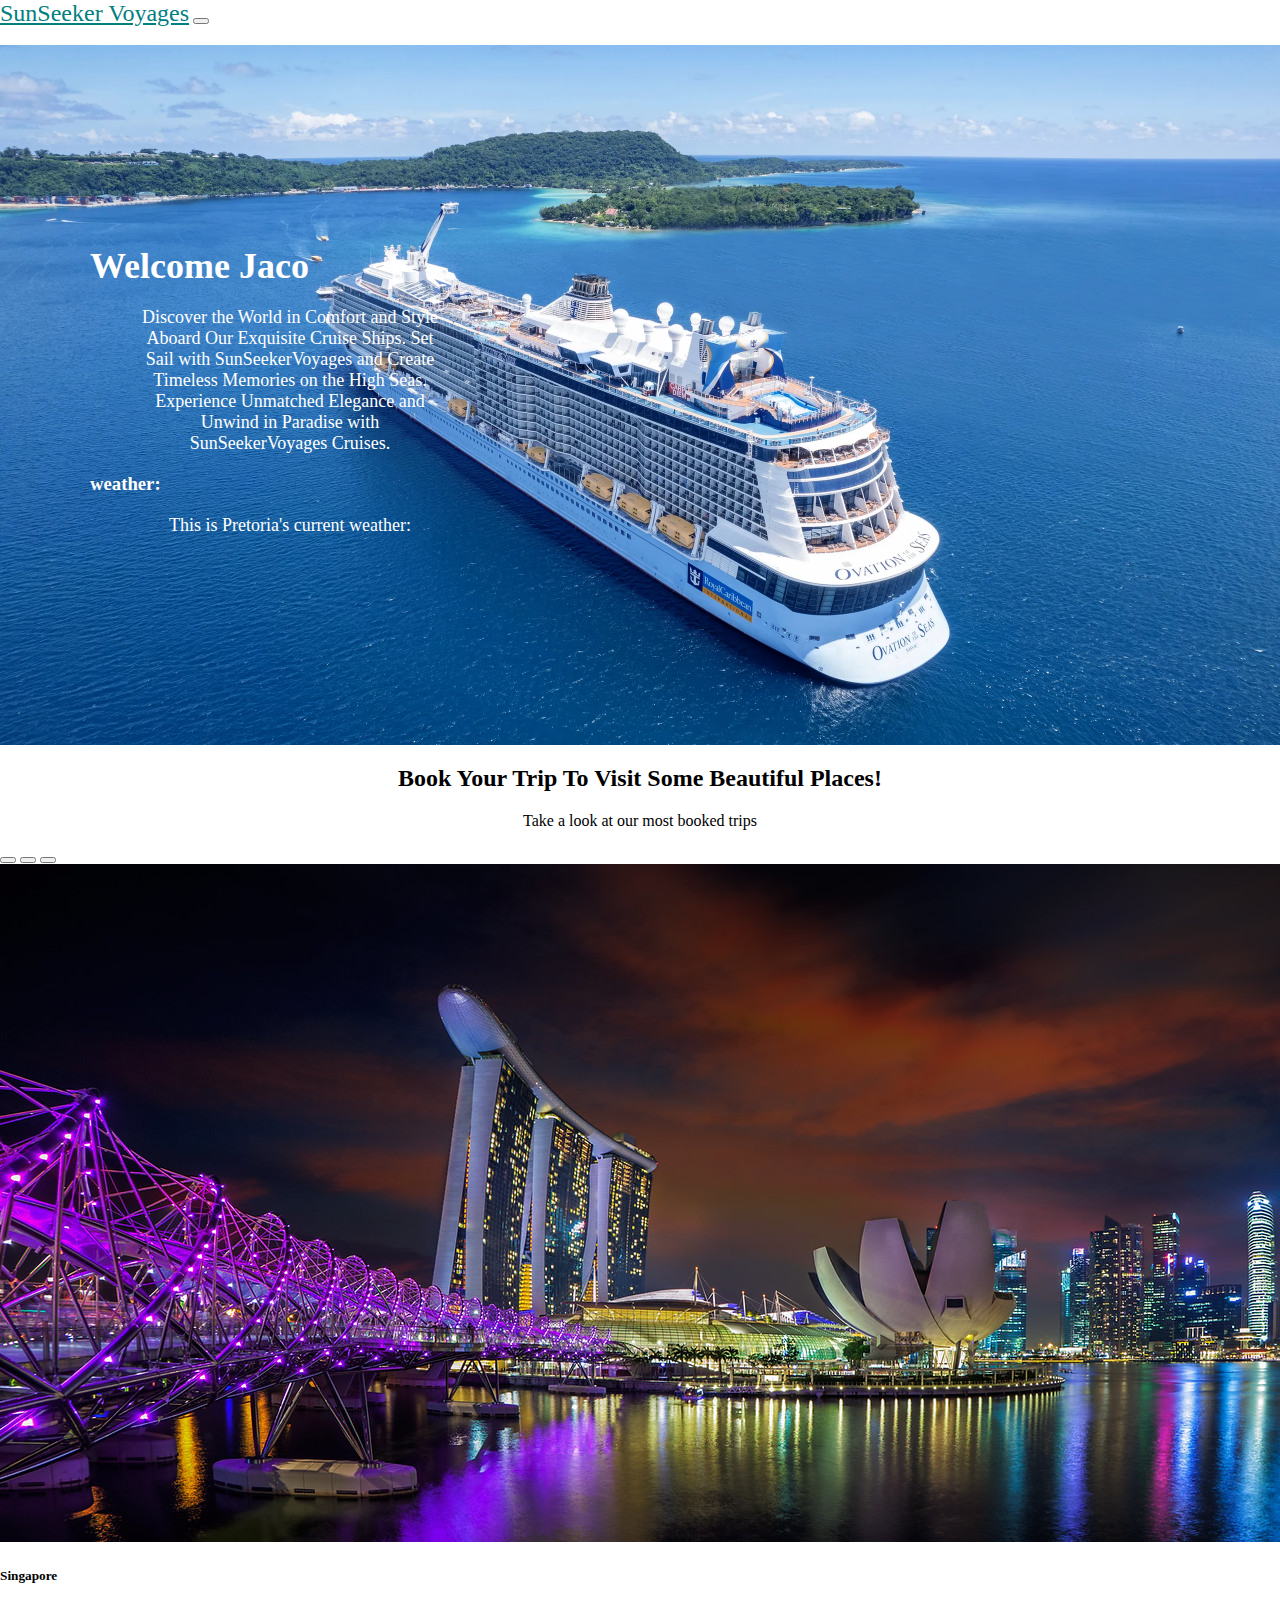
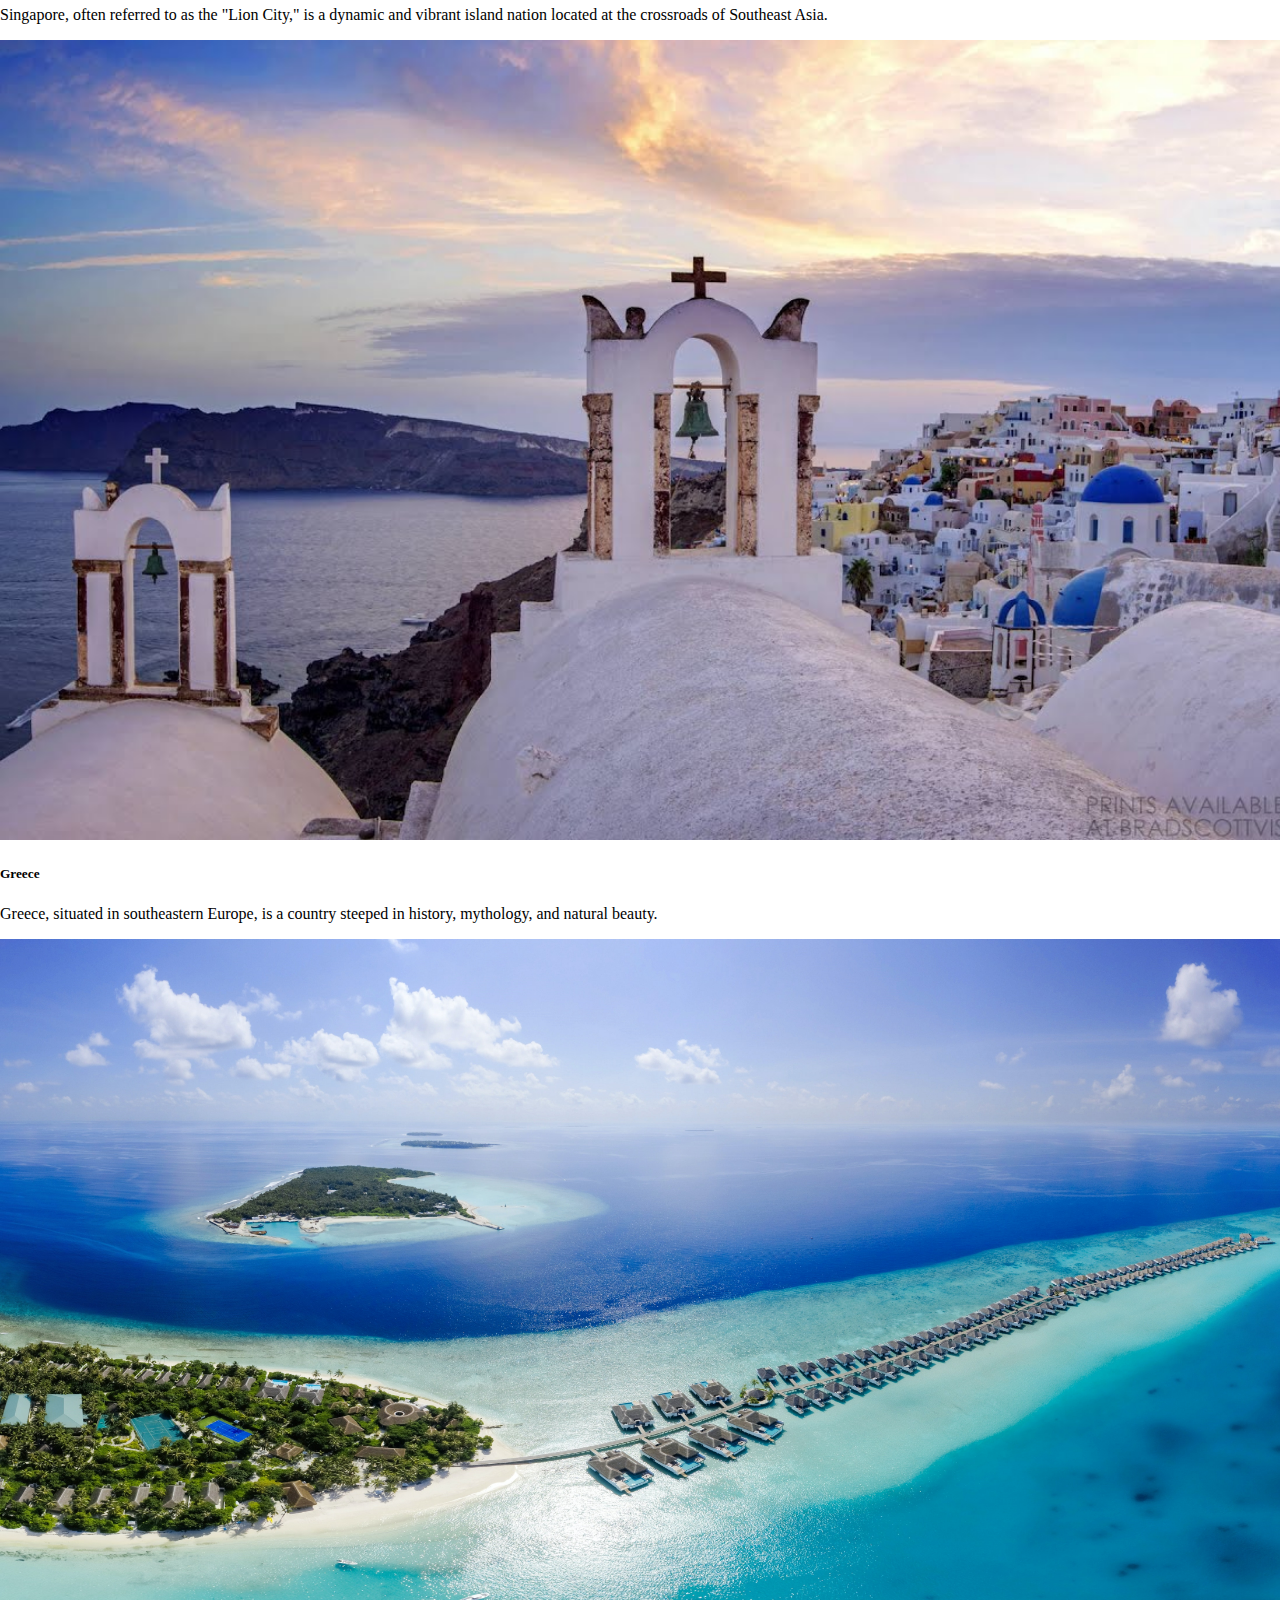
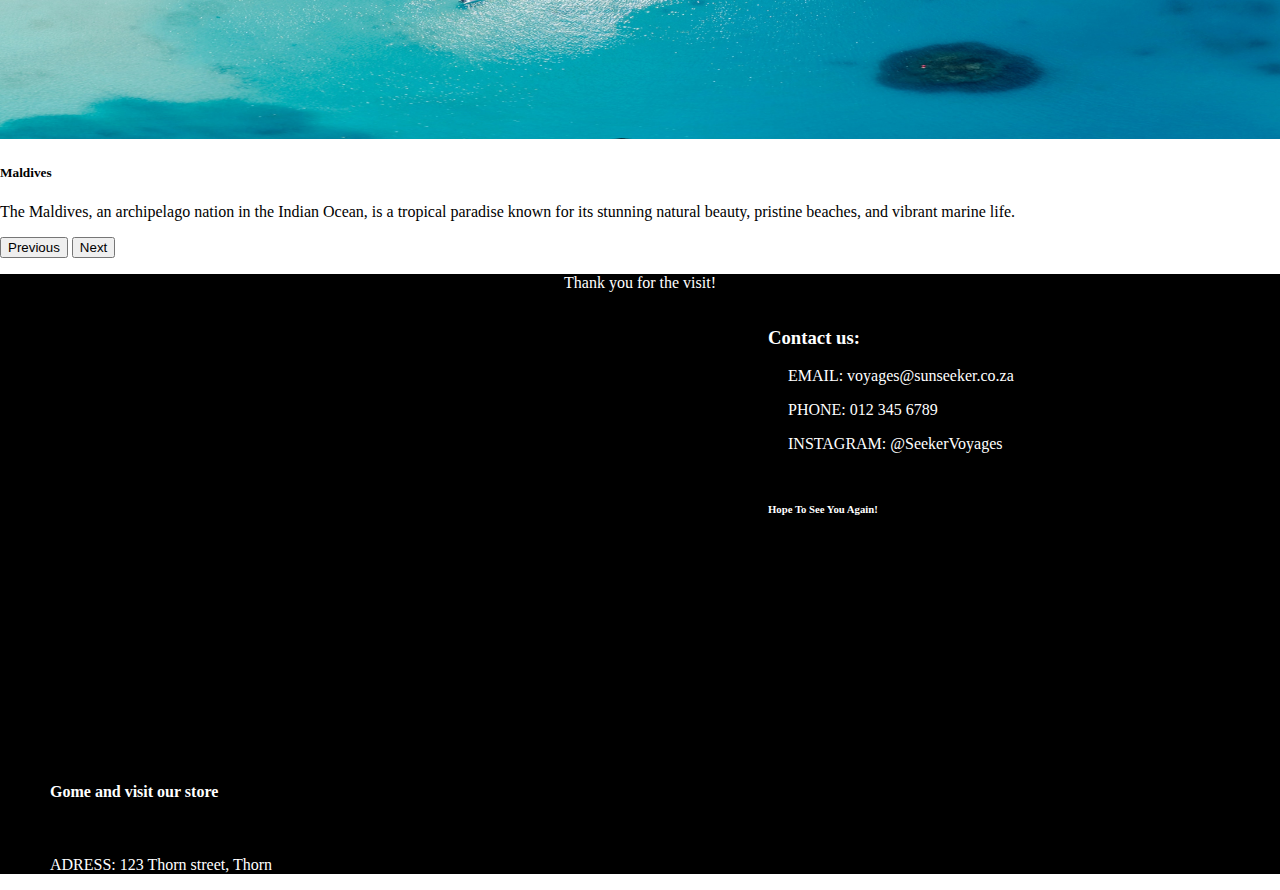
<file: index.html>
<!DOCTYPE html>
<html lang="en">
<head>
    <meta charset="UTF-8">
    <meta name="viewport" content="width=device-width, initial-scale=1.0">
    <title>ProgressAssessmentTwo</title>

     <!-- style sheet -->
    <link href="https://cdn.jsdelivr.net/npm/bootstrap@5.3.0/dist/css/bootstrap.min.css" rel="stylesheet" integrity="sha384-9ndCyUaIbzAi2FUVXJi0CjmCapSmO7SnpJef0486qhLnuZ2cdeRhO02iuK6FUUVM" crossorigin="anonymous">
    <link href="/css/index.css" rel="stylesheet">

</head>
<body>
      <!-- NavBar -->
    <nav class="navbar navbar-expand-lg bg-transparent">
        <div class="container-fluid">
          <a class="navbar-brand" href="#">SunSeeker Voyages</a>
          <button class="navbar-toggler" type="button" data-bs-toggle="collapse" data-bs-target="#navbarNav" aria-controls="navbarNav" aria-expanded="false" aria-label="Toggle navigation">
            <span class="navbar-toggler-icon"></span>
          </button>
          <div class="collapse navbar-collapse d-flex justify-content-center" id="navbarNav">
            <ul class="navbar-nav">
              <li class="nav-item">
                <a class="nav-link active" aria-current="page" href="/index.html">Home</a>
              </li>
              <li class="nav-item">
                <a class="nav-link" href="/pages/trips.html">Trips</a>
              </li>
              <li class="nav-item">
                <a class="nav-link" href="/pages/Checkout.html">Checkout</a>
              </li>
            </ul>
          </div>
        </div>
      </nav>

      <!-- Header -->
      <header class="header">

        <img src="/assets/Header.webp" alt="Header Image" class="header-image">

        <div class="header-content">

          <h1 id="welcomeText">BOOK YOUR TRIP NOW!</h1>
          <p>
            Discover the World in Comfort and Style Aboard Our Exquisite Cruise Ships. Set Sail with SunSeekerVoyages and Create Timeless Memories on the High Seas. Experience Unmatched Elegance and Unwind in Paradise with SunSeekerVoyages Cruises.
        </p>

        <div class="weather">

          <h3>weather:</h3>
          <p class="weather-text" id="pretoria">This is Pretoria's current weather:</p>

      </div>

        </div>

                    <!-- Accordion -->
                    <div class="col-md-6">
                      <div class="accordion accordion-flush" id="accordionFlushExample">
                        <div class="accordion-item">
                          <h2 class="accordion-header">
                            <button class="accordion-button collapsed" type="button" data-bs-toggle="collapse" data-bs-target="#flush-collapseOne" aria-expanded="false" aria-controls="flush-collapseOne">
                              Contact Us:
                            </button>
                          </h2>
                          <div id="flush-collapseOne" class="accordion-collapse collapse" data-bs-parent="#accordionFlushExample">
                            <div class="accordion-body">You can use the contact form below to send us a message. Please provide your contact details and a brief description of your inquiry, and we'll get back to you as soon as possible.</div>
                          </div>
                        </div>
                        <div class="accordion-item">
                          <h2 class="accordion-header">
                            <button class="accordion-button collapsed" type="button" data-bs-toggle="collapse" data-bs-target="#flush-collapseTwo" aria-expanded="false" aria-controls="flush-collapseTwo">
                              Where Are We?
                            </button>
                          </h2>
                          <div id="flush-collapseTwo" class="accordion-collapse collapse" data-bs-parent="#accordionFlushExample">
                            <div class="accordion-body">(On cruse only) Click Here to find out where are you.</div>
                          </div>
                        </div>
                        <div class="accordion-item">
                          <h2 class="accordion-header">
                            <button class="accordion-button collapsed" type="button" data-bs-toggle="collapse" data-bs-target="#flush-collapseThree" aria-expanded="false" aria-controls="flush-collapseThree">
                              About Us:
                            </button>
                          </h2>
                          <div id="flush-collapseThree" class="accordion-collapse collapse" data-bs-parent="#accordionFlushExample">
                            <div class="accordion-body">At SunSeekerVoyages, we are passionate about crafting unforgettable journeys that immerse you in the beauty of the world's most enchanting destinations. With a commitment to excellence and a deep love for the sea, we have been providing travelers with luxurious cruise experiences for years. Our dedicated team of experts is dedicated to ensuring your voyage is nothing short of exceptional. Come aboard and let us guide you on a voyage of discovery, relaxation, and adventure</div>
                          </div>
                        </div>
                      </div>
                  </div>

      </header>

      <section>

        <h2>Book Your Trip To Visit Some Beautiful Places!</h2>
        <p>Take a look at our most booked trips</p>

      </section>

      <!-- Carousel Items -->
      <div id="carouselExampleCaptions" class="carousel slide">
        <div class="carousel-indicators">
          <button type="button" data-bs-target="#carouselExampleCaptions" data-bs-slide-to="0" class="active" aria-current="true" aria-label="Slide 1"></button>
          <button type="button" data-bs-target="#carouselExampleCaptions" data-bs-slide-to="1" aria-label="Slide 2"></button>
          <button type="button" data-bs-target="#carouselExampleCaptions" data-bs-slide-to="2" aria-label="Slide 3"></button>
        </div>
        <div class="carousel-inner">
          <div class="carousel-item active">
            <img src="/assets/Slide1.jpg" class="d-block w-100" alt="...">
            <div class="carousel-caption d-none d-md-block">
              <h5>Singapore</h5>
              <p>Singapore, often referred to as the "Lion City," is a dynamic and vibrant island nation located at the crossroads of Southeast Asia.</p>
            </div>
          </div>
          <div class="carousel-item">
            <img src="/assets/slide2.jpg" class="d-block w-100" alt="..." height="800px">
            <div class="carousel-caption d-none d-md-block">
              <h5>Greece</h5>
              <p>Greece, situated in southeastern Europe, is a country steeped in history, mythology, and natural beauty.</p>
            </div>
          </div>
          <div class="carousel-item">
            <img src="/assets/slide3.jpg" class="d-block w-100" alt="..." height="800px">
            <div class="carousel-caption d-none d-md-block">
              <h5>Maldives</h5>
              <p>The Maldives, an archipelago nation in the Indian Ocean, is a tropical paradise known for its stunning natural beauty, pristine beaches, and vibrant marine life.</p>
            </div>
          </div>
        </div>
        <button class="carousel-control-prev" type="button" data-bs-target="#carouselExampleCaptions" data-bs-slide="prev">
          <span class="carousel-control-prev-icon" aria-hidden="true"></span>
          <span class="visually-hidden">Previous</span>
        </button>
        <button class="carousel-control-next" type="button" data-bs-target="#carouselExampleCaptions" data-bs-slide="next">
          <span class="carousel-control-next-icon" aria-hidden="true"></span>
          <span class="visually-hidden">Next</span>
        </button>
      </div>

      <footer>

        <p>Thank you for the visit!</p>

        <div class="footleft">

          <iframe src="https://www.google.com/maps/embed?pb=!1m18!1m12!1m3!1d3589.3213561591274!2d28.206956676266596!3d-25.891804351325387!2m3!1f0!2f0!3f0!3m2!1i1024!2i768!4f13.1!3m3!1m2!1s0x1e956608911ce097%3A0x519896b4b6eda40a!2sOpen%20Window!5e0!3m2!1sen!2sza!4v1693690702260!5m2!1sen!2sza" width="600" height="450" style="border:0;" allowfullscreen="" loading="lazy" referrerpolicy="no-referrer-when-downgrade"></iframe>
          <h4>Gome and visit our store</h4><br>
          <p>ADRESS: 123 Thorn street, Thorn</p>
          
        </div>

        <div class="footright">

          <h3>Contact us:</h3>
          <p>EMAIL: voyages@sunseeker.co.za</p>
          <p>PHONE: 012 345 6789</p>
          <p>INSTAGRAM: @SeekerVoyages</p>

          <h6>Hope To See You Again!</h6>

        </div>

      </footer>

     <!-- javascript -->
      <script src="https://cdn.jsdelivr.net/npm/@popperjs/core@2.11.8/dist/umd/popper.min.js" integrity="sha384-I7E8VVD/ismYTF4hNIPjVp/Zjvgyol6VFvRkX/vR+Vc4jQkC+hVqc2pM8ODewa9r" crossorigin="anonymous"></script>
      <script src="https://cdn.jsdelivr.net/npm/bootstrap@5.3.0/dist/js/bootstrap.bundle.min.js" integrity="sha384-geWF76RCwLtnZ8qwWowPQNguL3RmwHVBC9FhGdlKrxdiJJigb/j/68SIy3Te4Bkz" crossorigin="anonymous"></script>
      <script src="https://ajax.googleapis.com/ajax/libs/jquery/3.7.0/jquery.min.js"></script>
      <script src="/js/index.js"></script>
</body>
</html>
</file>
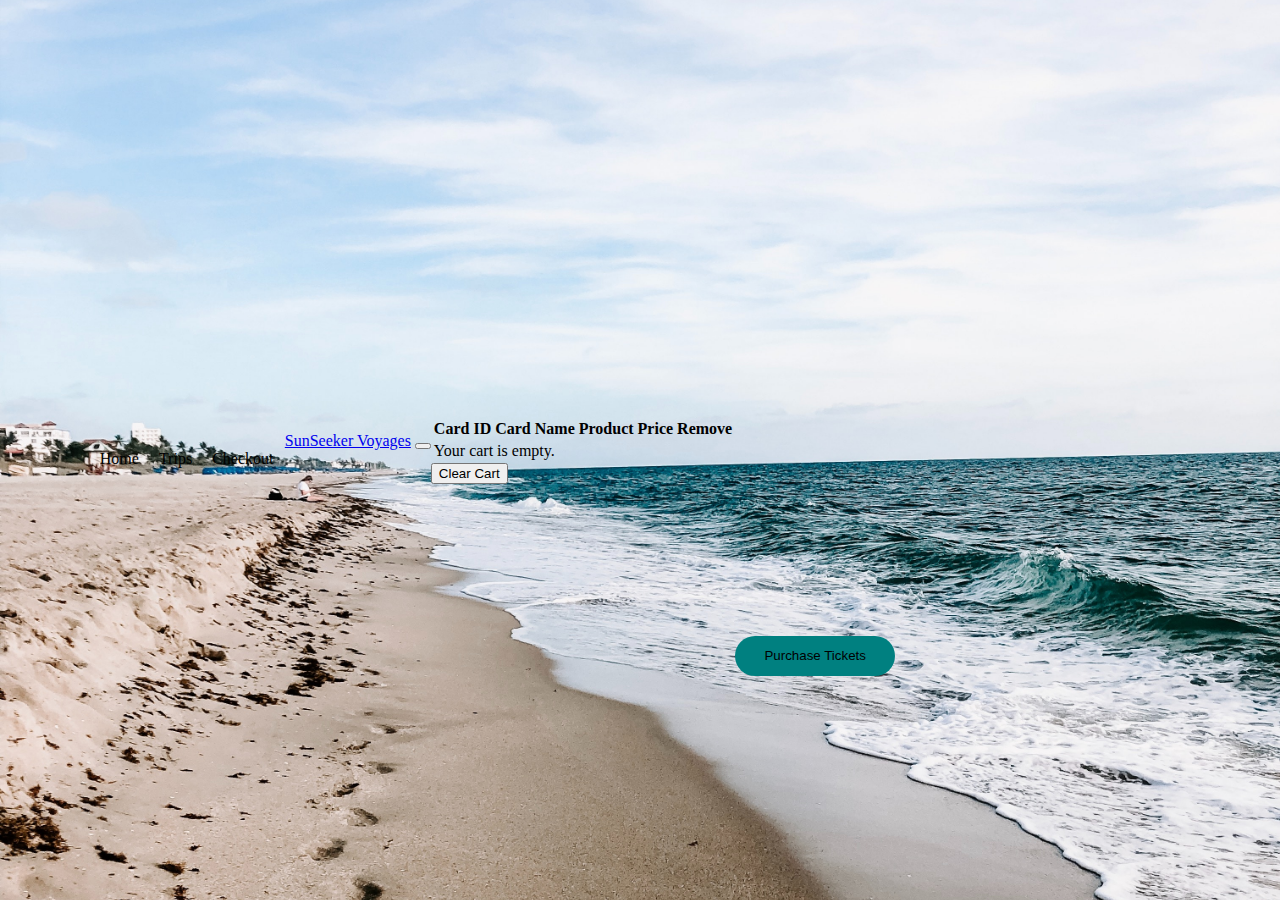
<file: pages/Checkout.html>
<!DOCTYPE html>
<html lang="en">
<head>
    <meta charset="UTF-8">
    <meta name="viewport" content="width=device-width, initial-scale=1.0">
    <title>Document</title>

    <!-- style sheet -->
    <link href="https://cdn.jsdelivr.net/npm/bootstrap@5.3.0/dist/css/bootstrap.min.css" rel="stylesheet" integrity="sha384-9ndCyUaIbzAi2FUVXJi0CjmCapSmO7SnpJef0486qhLnuZ2cdeRhO02iuK6FUUVM" crossorigin="anonymous">
    <link href="/css/checkout.css" rel="stylesheet">
</head>
<body>

  <!-- NavBar -->
  <nav class="navbar navbar-expand-lg bg-transparent fixed-top">
    <div class="container-fluid">
      <a class="navbar-brand" href="#">SunSeeker Voyages</a>
      <button class="navbar-toggler" type="button" data-bs-toggle="collapse" data-bs-target="#navbarNav" aria-controls="navbarNav" aria-expanded="false" aria-label="Toggle navigation">
        <span class="navbar-toggler-icon"></span>
      </button>
      <div class="collapse navbar-collapse d-flex justify-content-center" id="navbarNav">
        <ul class="navbar-nav">
          <li class="nav-item">
            <a class="nav-link active" aria-current="page" href="/index.html">Home</a>
          </li>
          <li class="nav-item">
            <a class="nav-link" href="/pages/trips.html">Trips</a>
          </li>
          <li class="nav-item">
            <a class="nav-link" href="/pages/Checkout.html">Checkout</a>
          </li>
        </ul>
      </div>
    </div>
  </nav>

  <!-- Form -->
  <div class="container">
    <table id="cart-table" class="table table-bordered">
      <thead>
        <tr class="inner">
          <th>Card ID</th>
          <th>Card Name</th>
          <th>Product Price</th>
          <th>Remove</th>
        </tr>
      </thead>
      <tbody>
      </tbody>
    </table>
    <button id="clear-cart" class="btn btn-danger">Clear Cart</button>
  </div>

  <!-- Modal PopUp -->
  <section>
    <button id="pay" type="submit" class="btn" onclick="openPopup()">Purchase Tickets</button>

    <div class="popup" id="popup">
      <img src="/assets/checked.png">
      <h2>Thank You!</h2>
      <p>Check Your Email For Your Digital Tickets.</p><br>
      <p>Once Again. Thank You For Choosing Us.</p>
      <p>Enjoy Your Trip!</p>
      <button type="button" onclick="closePopup()">Close</button>
    </div>
  </section>
</body>

<!-- JavaScript -->
<script src="https://cdn.jsdelivr.net/npm/@popperjs/core@2.11.8/dist/umd/popper.min.js" integrity="sha384-I7E8VVD/ismYTF4hNIPjVp/Zjvgyol6VFvRkX/vR+Vc4jQkC+hVqc2pM8ODewa9r" crossorigin="anonymous"></script>
<script src="https://cdn.jsdelivr.net/npm/bootstrap@5.3.0/dist/js/bootstrap.bundle.min.js" integrity="sha384-geWF76RCwLtnZ8qwWowPQNguL3RmwHVBC9FhGdlKrxdiJJigb/j/68SIy3Te4Bkz" crossorigin="anonymous"></script>
<script src="https://ajax.googleapis.com/ajax/libs/jquery/3.7.0/jquery.min.js"></script>
<script src="/js/checkout.js"></script>
</html>
</file>
<file: css/index.css>
.navbar-nav {
  display: flex;
  margin: 0;
  padding: 0;
  margin-left: -195px;
}
  
.nav-item {
  list-style: none;
  margin: 0 10px;
  justify-content: center;
}
  
.nav-link {
  position: relative;
  color: black;
  text-decoration: none;
  transition: color 0.3s;
}
  
.nav-link::before {
  content: "";
  position: absolute;
  width: 100%;
  height: 2px;
  background-color: teal;
  bottom: -5px;
  left: 0;
  transform: scaleX(0);
  transform-origin: left center;
  transition: transform 0.3s ease-in-out;
}
  
.nav-link:hover {
  color: teal;
}
  
.nav-link:hover::before {
  transform: scaleX(1);
}

.navbar-brand:hover {
  color: teal;
  font-size: x-large;
  transition: transform 0.3s ease-in-out;
  transform: scaleX(1);

}

.navbar-brand::before {
  content: "";
  position: absolute;
  width: 100%;
  height: 2px;
  background-color: teal;
  bottom: -5px;
  left: 0;
  transform: scaleX(0);
  transform-origin: left center;
  transition: transform 0.3s ease-in-out;
}
  
body {
  margin: 0;
  padding: 0;
}
  
.header {
  position: relative;
  height: 700px;
  overflow: hidden;
}
  
.header-image {
  width: 100%;
  height: 100%;
  object-fit: cover;
  position: absolute;
  top: 0;
  left: 0;
}
  
.header-content {
  width: 40%px;
  position: absolute;
  margin-top: 200px;
  margin-left: 90px;
  text-align: left;
  color: #fff;
}
  
.header-content h1 {
  font-size: 36px;
  margin: 0;
}
  
.header-content p {
  width: 300px;
  font-size: 18px;
  margin-top: 20px;
  margin-left: 50px;
  text-align: center;
}
  
.weather{
  color: white;
  float: none;
}

.col-md-6{
  width: 40%;
  float: right;
  margin-top: 70px;
  margin-right: 30px;
}
  
section{
  text-align: center;
}

footer{
  height: 600px;
  background-color: black;
  color: white;
}

.accordion-body strong {
  font-weight: bold; /* You can adjust the styling as needed */
}

footer p{
  text-align: center;
}

.footleft{
  margin: auto;
  width: 40%;
  float: left;
  margin-left: 30px;
}

.footleft p{
  text-align: left;
  margin-left: 20px;
}

.footleft h4{
  text-align: left;
  margin-left: 20px;
}

.footright{
  width: 40%;
  float: right;
}

.footright p{
  text-align: left;
  margin-left: 20px;
}

.footright h6{
  margin-top: 50px;
}
</file>
<file: css/checkout.css>
.navbar-nav {
  display: flex;
  margin: 0;
  padding: 0;
  margin-left: -195px;
}

.nav-item {
  list-style: none;
  margin: 0 10px;
  justify-content: center;
}

.nav-link {
  position: relative;
  color: black;
  text-decoration: none;
  transition: color 0.3s;
}

.nav-link::before {
  content: "";
  position: absolute;
  width: 100%;
  height: 2px;
  background-color: teal;
  bottom: -5px;
  left: 0;
  transform: scaleX(0);
  transform-origin: left center;
  transition: transform 0.3s ease-in-out;
}

.nav-link:hover {
  color: teal;
}

.nav-link:hover::before {
  transform: scaleX(1);
}

html, body {
  height: 100%;
  margin: 0;
  padding: 0;
}

body {
  display: flex;
  justify-content: center;
  align-items: center;
  background-image: url("/assets/pexels-julia-kuzenkov-1974521.jpg");
  background-position: center;
  background-size: cover;
}

section{
  margin-bottom: -400px;
}

#pay {
  width: 160px;
  height: 40px;
  border-radius: 50px;
  background-color: teal;
  margin-bottom: -300px;
  margin-right: 100px;
  color: black;
  border: none;
  cursor: pointer;
  transition: background-color 0.3s ease;
}

#pay:hover {
  width: 160px;
  height: 40px;
  border-radius: 50px;
  background-color: rgb(2, 51, 51);
  color: white;
  border: none;
  cursor: pointer;
}

.popup{
  width: 400px;
  background: #fff;
  border-radius: 6px;
  position: absolute;
  top: 0;
  left: 50%;
  transform: translate(-50%, -50%) scale(0.1);
  text-align: center;
  padding: 0 30px 30px;
  color: #333;
  visibility: hidden;
  transition: transform 0.4s, top 0.4s;
}

.open-popup{
  visibility: visible;
  top: 50%;
  transform: translate(-50%, -50%) scale(1);
}

.popup img{
  width: 100px;
  height: auto;
  margin-top: -15%;
  border-radius: 50%;
  box-shadow: 0 2px 5px rgba(0, 0, 0, 0.2);
}

.popup h2{
  font-size: 38px;
  font-weight: 500;
  margin: 30px 0 10px;
}

.popup button{
  width: 100%;
  margin-top: 50px;
  padding: 10px 0;
  background: teal;
  color: #fff;
  border: 0;
  outline: none;
  font-size: 18px;
  border-radius: 4px;
  cursor: pointer;
  box-shadow: 0 5px 5px rgba(0, 0, 0, 0.2);
}
</file>
